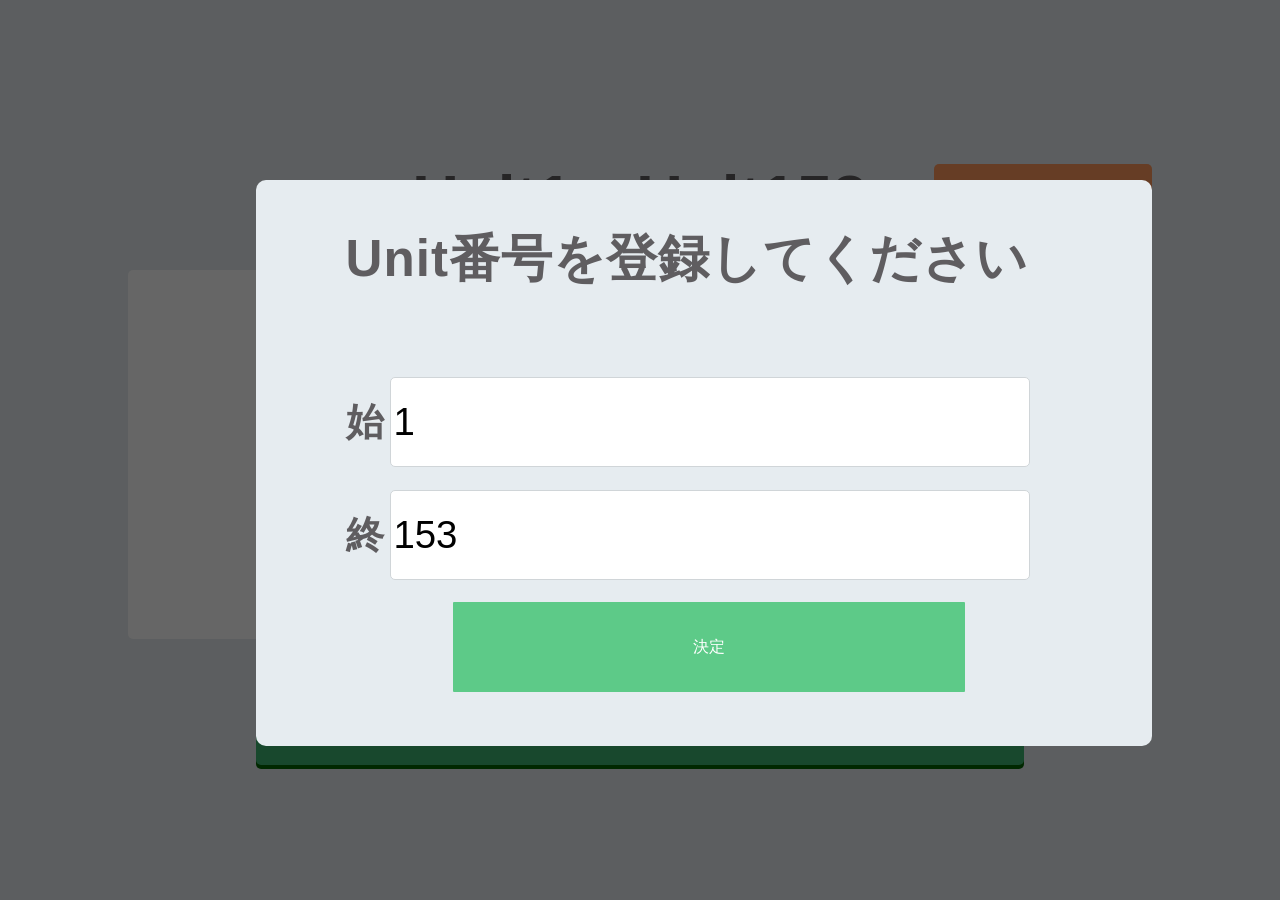
<file: index.html>
<html lang="ja">
<head>
	<meta charset="UTF-8">
	<title>英単語カード</title>
    <link rel="stylesheet" href="stylesheet.css">
    <script src="https://ajax.googleapis.com/ajax/libs/jquery/2.1.4/jquery.min.js"></script>
</head>
<body>	
    

     <!-- モーダル部分 -->
  <div class="unit-modal-wrapper" id='signup-modal'>
    <div class="modal">
      <div>
        <i class="fa fa-2x fa-times" id='close-modal'></i>
      </div>
      <div id="signup-form">
        <h2>Unit番号を登録してください</h2>
        <form action="#">
          <h3 id='start'  class="ti">始</h3>
          <input class="form-control" id="min" type="number" placeholder="Unitの始まり">
          <h3 id='end' class="ti">終</h3>
          <input class="form-control" id="max"    type="number" placeholder="Unitの終わり">
          <div id="re">決定</div>
        </form>
      </div>
    </div>
  </div>
  <!-- モーダルここまで -->

    

	<div class="title-top">
        <h1></h1>	
        <h2 id="mode" class="en-to-ja">英語→日本語</h2>
	<div id="card">
		<div id="card-front" class='card-text'></div>
		<div id="card-back" class='card-text'></div>
	</div>
    <div id="btn">NEXT</div>




    <script src="script.js"></script>
    
</body>
</html>
</file>
<file: stylesheet.css>
h1 {
        width: 50vw;
        margin: 0 0 0 0;
        bottom: 73%;
        left: 25%;
		color:5f5d60; 
      font-size: 5vw;
        font-family: Verdana, sans-serif;
        display: inline-block;
        position: absolute;
    }

	body {
        margin:0 ;
        min-width: 80vw;
        min-height: 40vh;
        position: relative;
		background: #e6ecf0;
		text-align: center;
		font-family: Verdana, sans-serif;
    color: #fff;

	}
	#btn {
    margin: 0 0 0 -30vw ;
    width: 60vw;
    height: 10vh;
    top: 75%;
    left: 50%;
    line-height: 10vh;
		border-radius: 5px;
		background:#3cb371;
		box-shadow: 0 4px 0 #006400;
    cursor: pointer;
    position: absolute;
    font-size: 20px;
    display: inline-block;
    text-align: center;
	}
	#btn:hover {
		opacity: 0.8;
    }
    
    #mode {
      margin: 0 0 0 0;
        font-size: 2vw;
		width: 15%;
      bottom: 75%;
      right:10%;
		padding: 1vw 1vw;
		border-radius: 5px;
		background:#ff995e;
        cursor: pointer;
        position: absolute;
        
	}
	#mode:hover {
		opacity: 0.8;
	}

	#card {
		margin: -20vh 0 0 0;
		width: 80vw;
    height: 40vh;
    top:50%;
    left:10%;
    position: absolute;
    cursor: pointer;
    vertical-align: middle;
    font-size: 4vw;
		perspective: 100px;
        transition: transform .8s;
        transform-style: preserve-3d;
  }
  
	#card-front, #card-back {
    display: block;
    padding-top:17vh ;
		width: 100%;
		height: 60%;
		border-radius: 5px;
		position: absolute;
		-webkit-backface-visibility: hidden;
    perspective: 1000;
	}
	#card-front {
		background: #fff;
    color: #333;
    vertical-align: middle;
	}
	#card-back {
        background: #3cb371;
    transform: rotateY(180deg);
    vertical-align: middle;
	}
	.open {
		transform: rotateY(180deg);
	}

	html,body { height:100%; }
	
	#visual { height:100%; }

    p ,.test {
        margin: 0 auto;
        color:black;
    }
    
    .unit {
        margin: 0 20px;
        padding: 10px 0;
        box-sizing: border-box;
        position: center;
        border: 2px solid #ff995e;
        z-index: 10;
        outline: 0;
        text-align: center;
    }

    /*モーダル*/
    .unit-modal-wrapper {
    position: fixed;
    top: 0;
    right: 0;
    bottom: 0;
    left: 0;
    background-color: rgba(0, 0, 0, 0.6);
    z-index: 100;

  }
  
  .modal {
    position: absolute;
    top: 50%;
    left: 50%;
    margin: -30vh 0 0 -30vw;
    background-color: #e6ecf0;
    padding: 2vw 0 10vh;
    border-radius: 10px;
    width: 70vw;
    height: 50vh;
    text-align: center;
  }
  
  .fa-times {
    position: absolute;
    top: 12px;
    right: 12px;
    color: rgba(128, 128, 128, 0.46);
    cursor: pointer;
  }
  
  #signup-form {
    width: 100%;
  }
  
  #signup-form h2 {
    color: #5f5d60;
    letter-spacing: 1px;
    margin-bottom: 2vh;
    font-size: 4vw;
    position: absolute;
    margin-top: 5vh;
    display: block;
    top: 0%;
    left: 10%;
    

  }
  
  #signup-form input {
    
    width: 50vw;
    height: 10vh;
    margin: 3vh 0 0 0;
    font-size: 3vw;
    border: 1px solid #d0d5d8;
    border-radius: 5px;
  }
  
  #max{
    position: absolute;
    display: block;
    top: 50%;
    left: 15%;
  }

  #min{
    position: absolute;
    display: block;
    top: 30%;
    left: 15%;
  }

  .ti{
    color: #5f5d60;
    height: 10vh;
    margin: 3vh 0 0 0;
    font-size: 3vw;
    position: absolute;
    line-height: 10vh;
  }

  #start{
    display: block;
    top: 30%;
    left: 10%;
  }

  #end{
    position: absolute;
    display: block;
    top: 50%;
    left: 10%;
  }
  


  .unit{
      display: none;
  }

  #re {
    position: absolute;
    display: block;
    bottom: 0%;
    left: 22%;
    width: 40vw;
    height: 10vh;
    background-color: #5dca88;
    border: none;
    border-radius: 1px;
    line-height: 10vh;
    color: white;
    margin: 6vh auto;
    cursor: pointer;
  }
</file>
